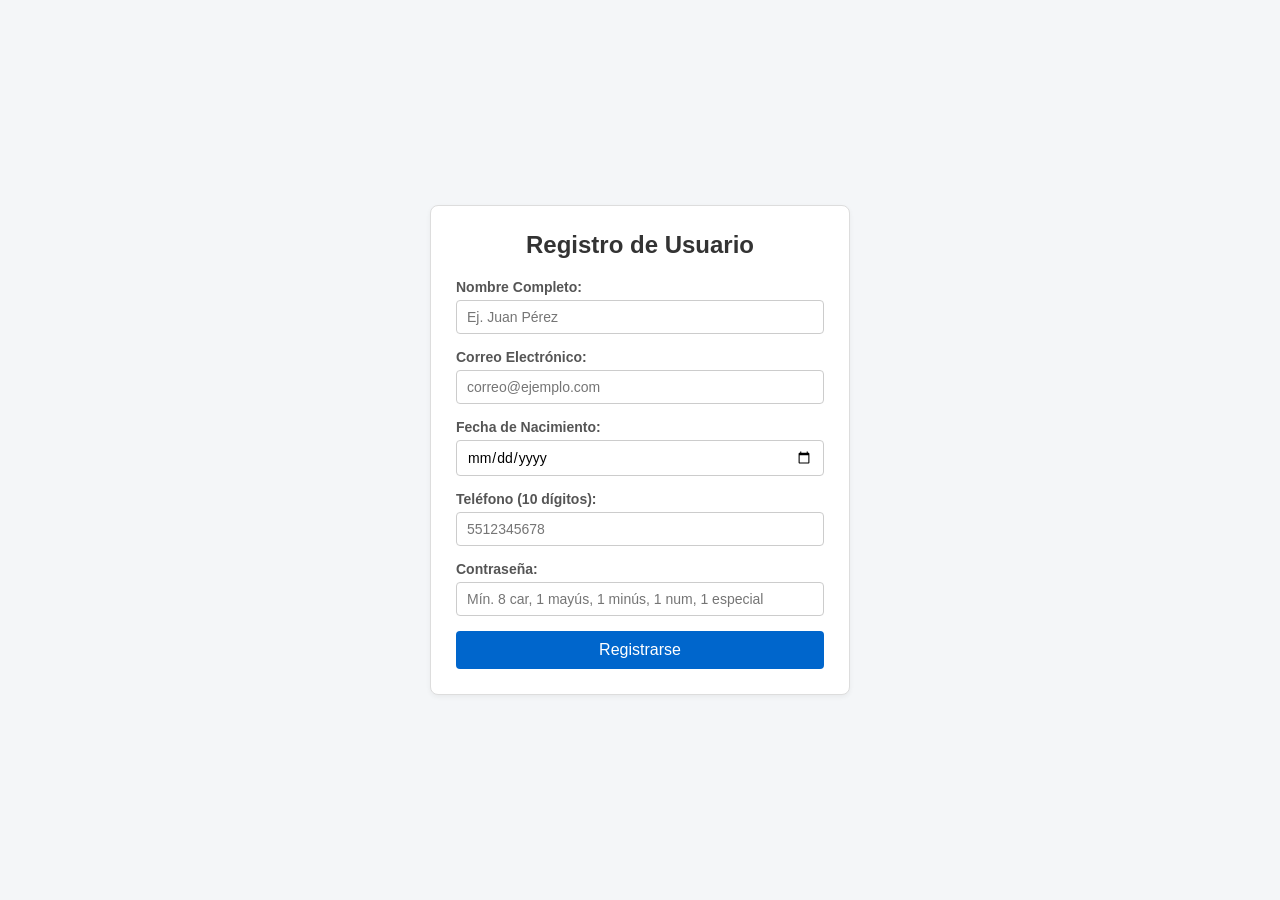
<file: index.html>
<!DOCTYPE html>
<html lang="es">
<head>
    <meta charset="UTF-8">
    <meta name="viewport" content="width=device-width, initial-scale=1.0">
    <title>Registro</title>
    <link rel="stylesheet" href="css/estilo.css">
</head>
<body>

    <div class="card">
        <h2>Registro de Usuario</h2>
        <form id="registroForm">
            <div class="form-group">
                <label for="nombre">Nombre Completo:</label>
                <input type="text" id="nombre" placeholder="Ej. Juan Pérez">
                <span class="error-msg" id="err-nombre">Solo letras permitidas.</span>
            </div>

            <div class="form-group">
                <label for="correo">Correo Electrónico:</label>
                <input type="text" id="correo" placeholder="correo@ejemplo.com">
                <span class="error-msg" id="err-correo">Formato de correo inválido.</span>
            </div>

            <div class="form-group">
                <label for="fechaNacimiento">Fecha de Nacimiento:</label>
                <input type="date" id="fechaNacimiento">
                <span class="error-msg" id="err-fecha">Debes ser mayor de edad (18+).</span>
            </div>

            <div class="form-group">
                <label for="telefono">Teléfono (10 dígitos):</label>
                <input type="text" id="telefono" placeholder="5512345678">
                <span class="error-msg" id="err-telefono">Se requieren 10 dígitos numéricos.</span>
            </div>

            <div class="form-group">
                <label for="password">Contraseña:</label>
                <input type="password" id="password" placeholder="Mín. 8 car, 1 mayús, 1 minús, 1 num, 1 especial">
                <span class="error-msg" id="err-password">Mínimo 8 caracteres, mayúscula, minúscula, número y carácter especial.</span>
            </div>

            <button type="submit">Registrarse</button>
        </form>
    </div>

    <div class="modal-overlay" id="modalEdad">
        <div class="modal-content">
            <h3>¡Registro Exitoso!</h3>
            <p id="modalTextoEdad"></p>
            <p id="modalTextoTel"></p>
            <button id="btnIrLogin">Continuar al Login</button>
        </div>
    </div>

    <script src="js/utileria.js"></script>
    <script src="js/main.js"></script>
</body>
</html>
</file>
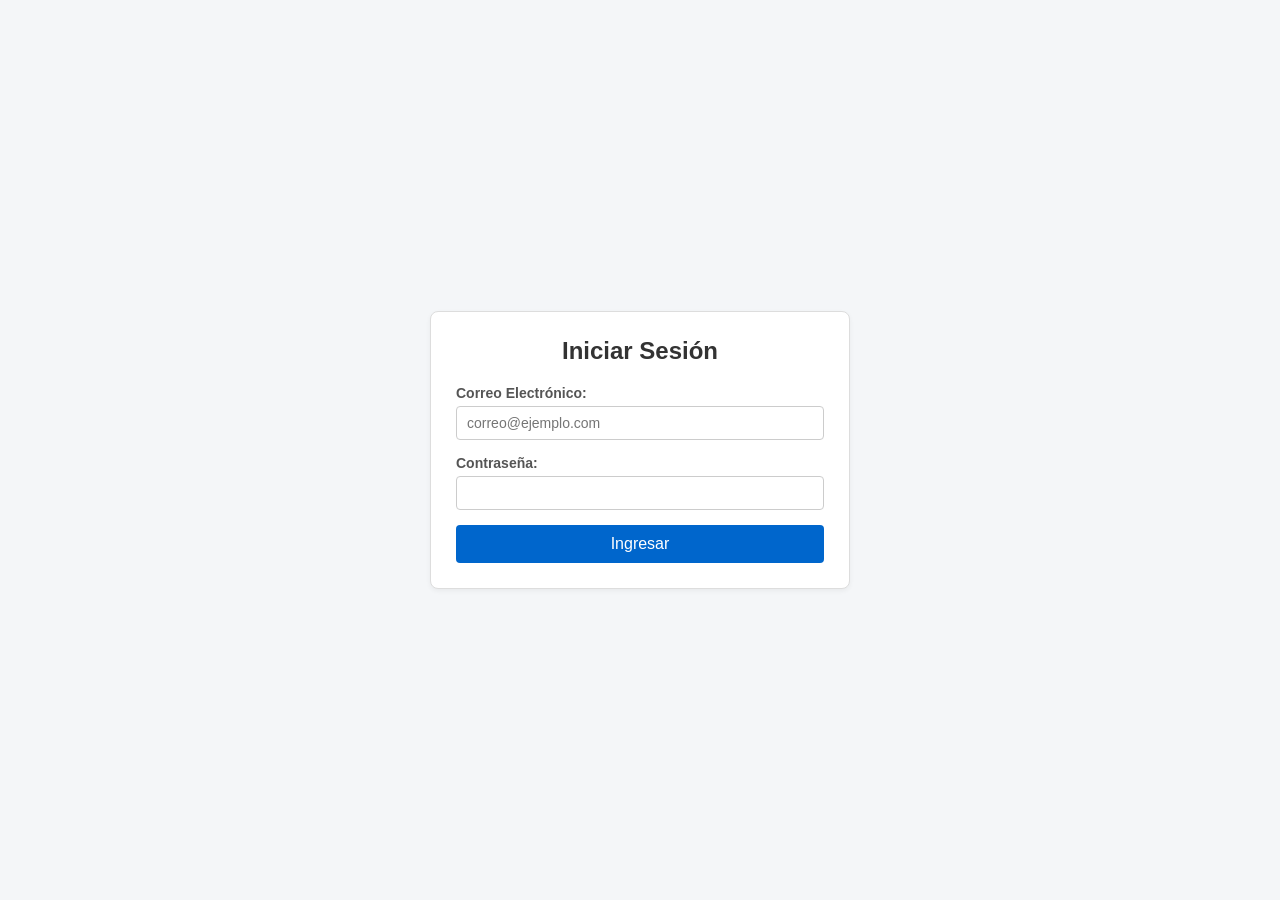
<file: login.html>
<!DOCTYPE html>
<html lang="es">
<head>
    <meta charset="UTF-8">
    <meta name="viewport" content="width=device-width, initial-scale=1.0">
    <title>Iniciar Sesión</title>
    <link rel="stylesheet" href="css/estilo.css">
</head>
<body>

    <div class="card">
        <h2>Iniciar Sesión</h2>
        <form id="loginForm">
            <div class="form-group">
                <label for="loginCorreo">Correo Electrónico:</label>
                <input type="text" id="loginCorreo" placeholder="correo@ejemplo.com">
                <span class="error-msg" id="err-login-correo">Ingrese un correo válido.</span>
            </div>

            <div class="form-group">
                <label for="loginPassword">Contraseña:</label>
                <input type="password" id="loginPassword">
                <span class="error-msg" id="err-login-password">La contraseña no cumple con los criterios requeridos.</span>
            </div>

            <button type="submit">Ingresar</button>
        </form>
    </div>

    <script src="js/utileria.js"></script>
    <script src="js/login.js"></script>
</body>
</html>
</file>
<file: css/estilo.css>
* {
    box-sizing: border-box;
    font-family: Arial, sans-serif;
}

body {
    background-color: #f4f6f8;
    margin: 0;
    padding: 20px;
    display: flex;
    justify-content: center;
    align-items: center;
    min-height: 100vh;
}

.card {
    background: #ffffff;
    padding: 25px;
    border-radius: 8px;
    border: 1px solid #ddd;
    width: 100%;
    max-width: 420px;
    box-shadow: 0 2px 5px rgba(0,0,0,0.05);
}

h2 {
    margin-top: 0;
    color: #333;
    text-align: center;
}

.form-group {
    margin-bottom: 15px;
}

label {
    display: block;
    margin-bottom: 5px;
    font-weight: bold;
    font-size: 14px;
    color: #555;
}

input {
    width: 100%;
    padding: 8px 10px;
    border: 1px solid #ccc;
    border-radius: 4px;
    font-size: 14px;
    transition: border-color 0.2s;
}

input:focus {
    border-color: #0066cc;
    outline: none;
}

/* Estado de error visual en inputs */
input.input-error {
    border-color: #d9534f;
}

button {
    width: 100%;
    padding: 10px;
    background-color: #0066cc;
    color: white;
    border: none;
    border-radius: 4px;
    font-size: 16px;
    cursor: pointer;
}

button:hover {
    background-color: #0052a3;
}

.error-msg {
    color: #d9534f;
    font-size: 12px;
    margin-top: 4px;
    display: none;
}

/* Modal Estilos */
.modal-overlay {
    position: fixed;
    top: 0;
    left: 0;
    width: 100%;
    height: 100%;
    background: rgba(0, 0, 0, 0.5);
    display: none;
    justify-content: center;
    align-items: center;
}

.modal-content {
    background: #fff;
    padding: 25px;
    border-radius: 6px;
    width: 90%;
    max-width: 350px;
    text-align: center;
}

.modal-content button {
    margin-top: 15px;
    background-color: #28a745;
}

.modal-content button:hover {
    background-color: #218838;
}
</file>
